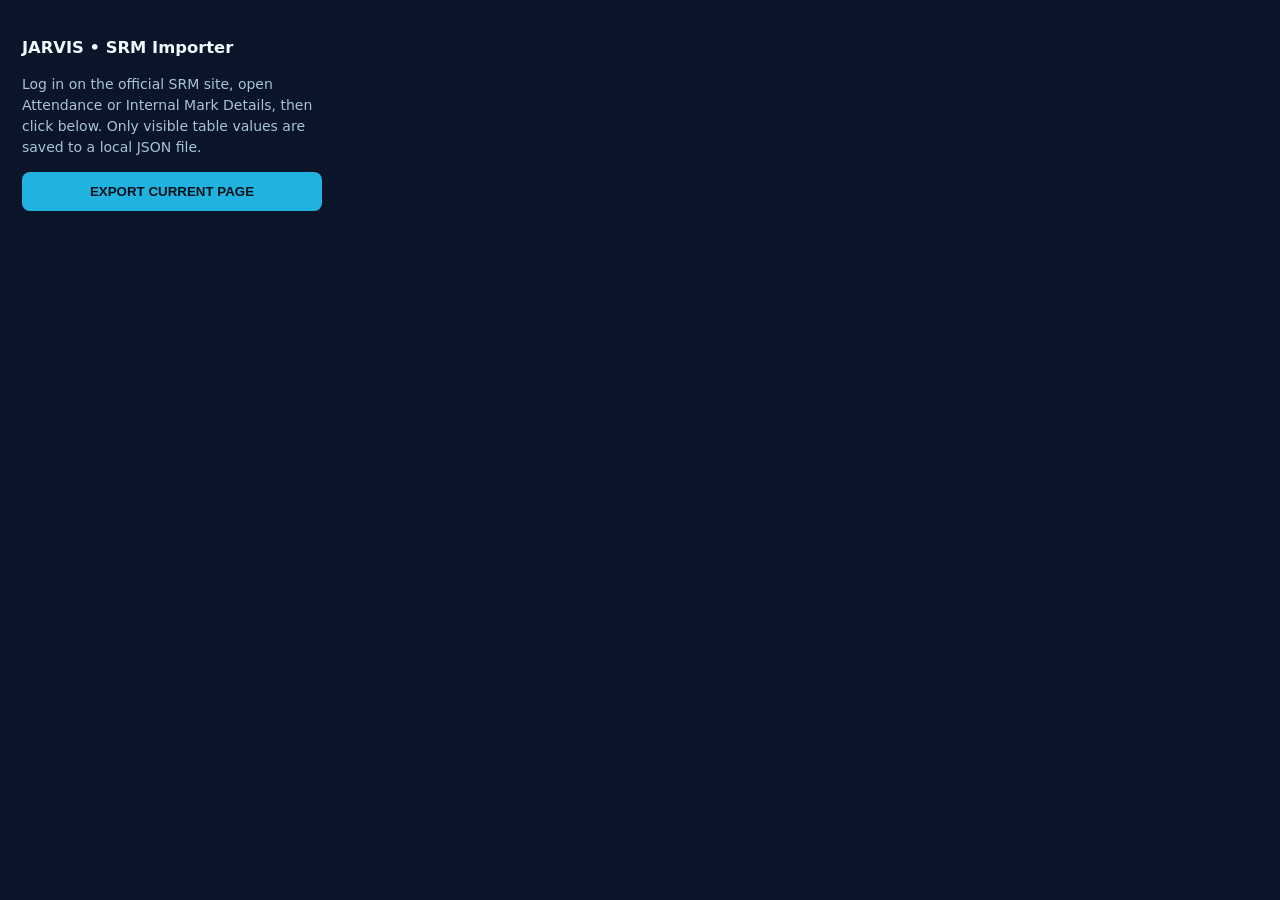
<file: extension/popup.html>
<!doctype html><html><head><meta charset="utf-8"><style>body{font:14px system-ui;background:#0a1529;color:#effaff;width:300px;padding:14px}button{background:#21b3df;color:#07101b;border:0;border-radius:8px;padding:12px;width:100%;font-weight:bold;cursor:pointer}p{line-height:1.5;color:#a8c3d9}#result{white-space:pre-wrap}</style></head><body><h3>JARVIS • SRM Importer</h3><p>Log in on the official SRM site, open Attendance or Internal Mark Details, then click below. Only visible table values are saved to a local JSON file.</p><button id="extract">EXPORT CURRENT PAGE</button><p id="result" role="status"></p><script src="popup.js"></script></body></html>
</file>
